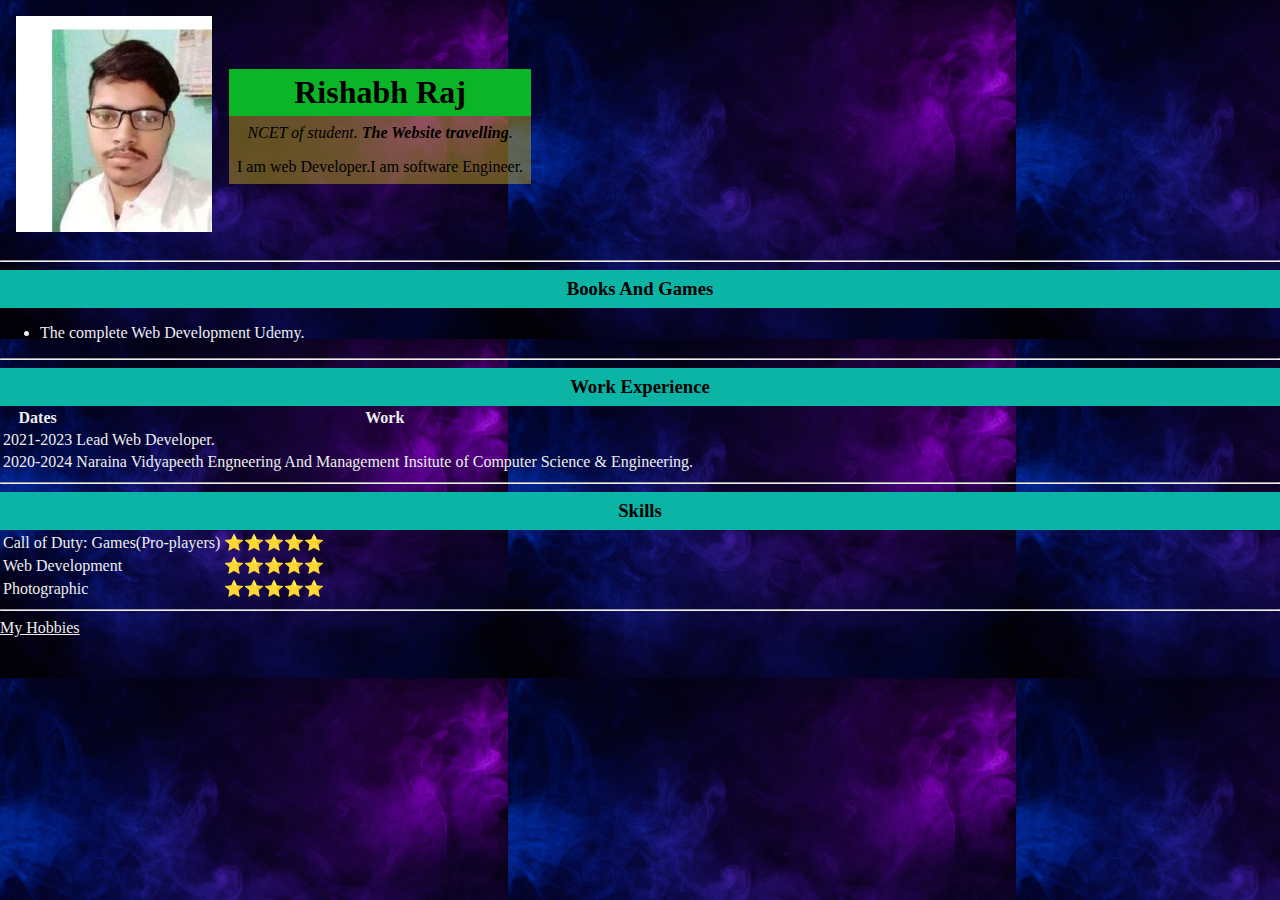
<file: index.html>
<!DOCTYPE html>
<html lang="en">

<head>
    <meta charset="UTF-8">
    <meta http-equiv="X-UA-Compatible" content="IE=edge">
    <meta name="viewport" content="width=device-width, initial-scale=1.0">
    <title>Rishabh personal Site</title>
    <link rel="stylesheet" href="index.css">
    <link rel="icon" type="image/x-icon" href="rr.png">
</head>
<table cellspacing="15">
    <tr>
        <td><img src="rishi.png.jpg" alt="Rishabh Raj"></td>
        <td>
            <h1>Rishabh Raj</h1>
            <p><em>NCET of student.<strong> The Website travelling</strong>.</em></p>
            <p>I am web Developer.I am software Engineer. </p>
        </td>
    </tr>
</table>
<hr>
<h3>Books And Games</h3>
<ul>
    <li style="color: #eee;">The complete Web Development Udemy.</li>
</ul>
<hr>
<h3>Work Experience</h3>
<table border-size="2px">
    <thead>
        <tr>
            <th style="color: #eee;">Dates</th>
            <th style="color: #eee;">Work</th>
        </tr>
    </thead>
    <tr>
        <td style="color: #eee;">2021-2023</td>
        <td style="color: #eee;">Lead Web Developer.</td>
    </tr>
    <tr>
        <td style="color: #eee;">2020-2024</td>
        <td style="color: #eee;">Naraina Vidyapeeth Engneering And Management Insitute of Computer Science & Engineering.
        <td>
    </tr>
</table>
<hr>
<h3>Skills</h3>
<table>
    <tr>
        <td style="color: #eee;">Call of Duty: Games(Pro-players)</td>
        <td>⭐⭐⭐⭐⭐</td>

    <tr>
        <td style="color: #eee;">Web Development</td>
        <td>⭐⭐⭐⭐⭐</td>
    <tr>
        <td style="color: #eee;">Photographic</td>
        <td>⭐⭐⭐⭐⭐</td>
    </tr>
    </tr>
</table>
<hr>
<a style="color: #eee;" href="Hobbies.html">My Hobbies</a>

</body>

</html>
</file>
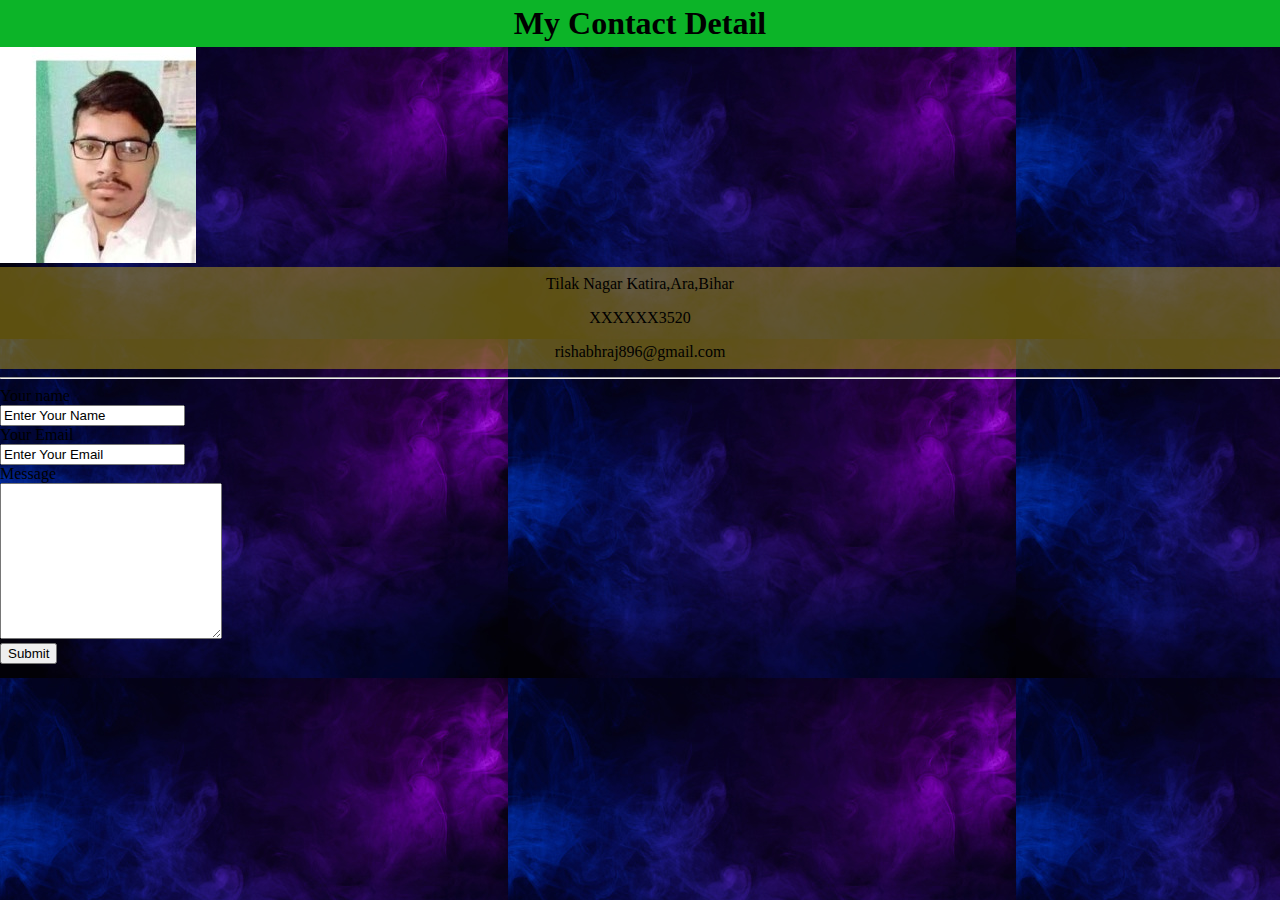
<file: Contact.html>
<!DOCTYPE html>
<html lang="en">

<head>
    <meta charset="UTF-8">
    <meta http-equiv="X-UA-Compatible" content="IE=edge">
    <meta name="viewport" content="width=device-width, initial-scale=1.0">
    <title>Contact Me</title>
    <link rel="stylesheet" href="index.css">
    <link rel="icon" type="image/x-icon" href="rr.png">
</head>

<body>
    <h1>My Contact Detail</h1>
    <img src="rishi.png.jpg" alt="Rishabh Raj">
    <p>Tilak Nagar Katira,Ara,Bihar</p>
    <p>XXXXXX3520</p>
    <p>rishabhraj896@gmail.com</p>
    <hr>
    <form action="milto:info@landonappbrewery.com" method="post" enctype="text/plain">
        <label>Your name</label><br>
        <input type="text" name="Your Name" value="Enter Your Name"><br>
        <label>Your Email</label><br>
        <input type="text" name="Your Email" value="Enter Your Email"><br>
        <label>Message</label><br>
        <textarea name="Your Message" rows="10" cols="25"></textarea><br>
        <input type="submit" name="">
    </form>
</body>

</html>
</file>
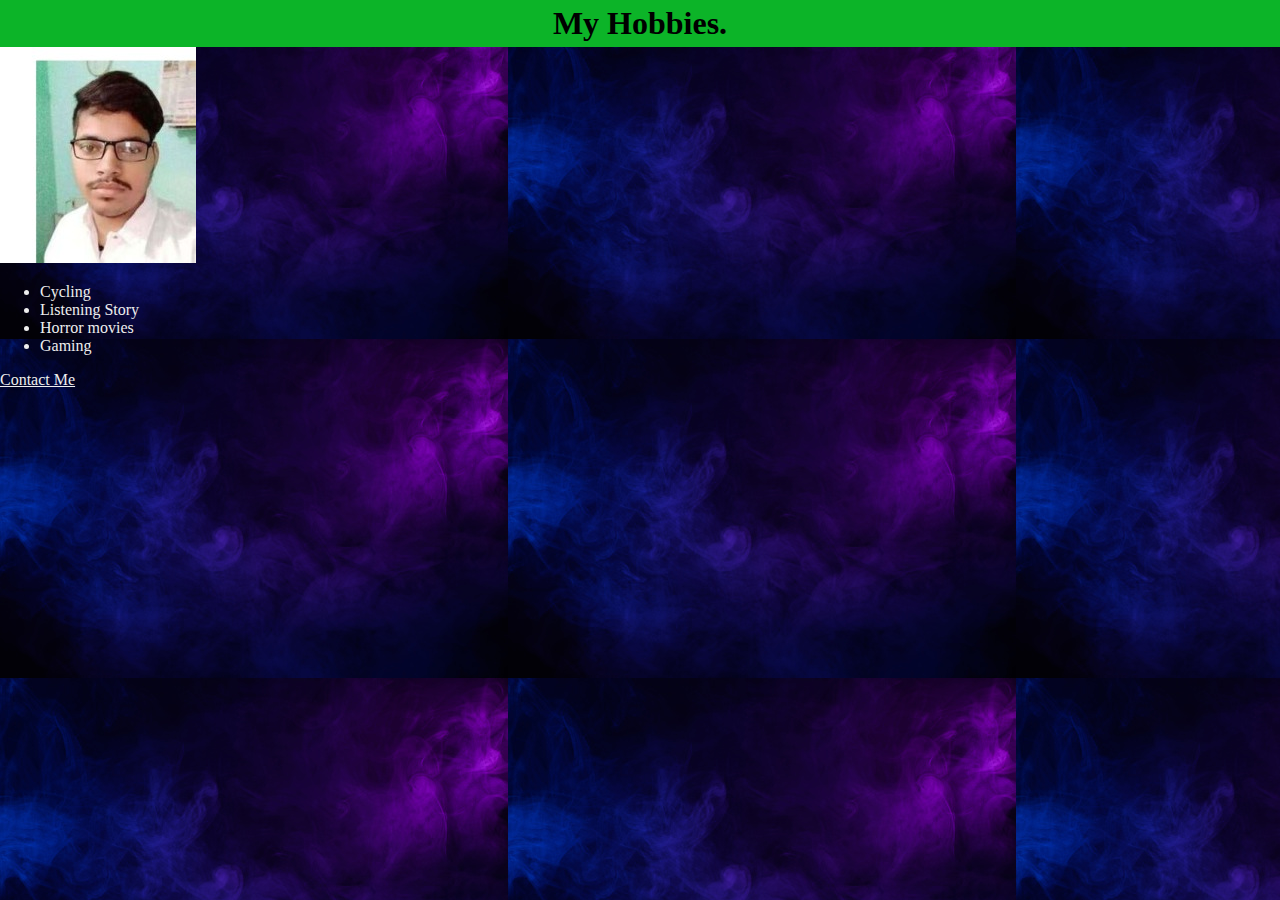
<file: Hobbies.html>
<!DOCTYPE html>
<html lang="en">

<head>
    <meta charset="UTF-8">
    <meta http-equiv="X-UA-Compatible" content="IE=edge">
    <meta name="viewport" content="width=device-width, initial-scale=1.0">
    <title>My Hobbies</title>
    <link rel="stylesheet" href="index.css">
    <link rel="icon" type="image/x-icon" href="rr.png">
</head>

<body>
    <h1>My Hobbies.</h1>
    <img src="rishi.png.jpg" alt="Rishabh Raj">
    <ul style="color: #eee;">
        <li>Cycling</li>
        <li>Listening Story</li>
        <li>Horror movies</li>
        <li>Gaming</li>
    </ul>
    <a style="color: #eee;" href="Contact.html">Contact Me</a>
</body>

</html>
</file>
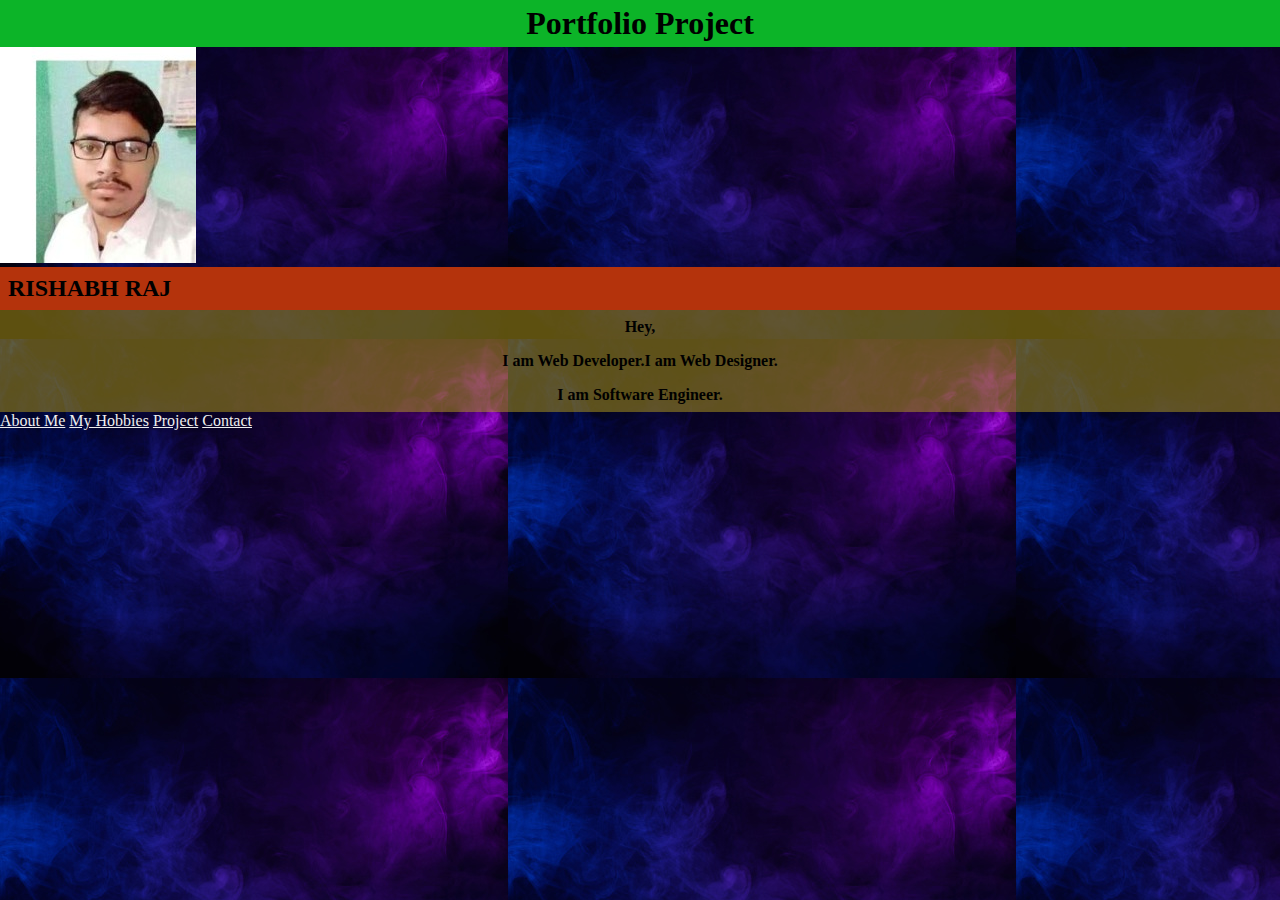
<file: Portfolio.html>
<!DOCTYPE html>
<html lang="en">

<head>
    <meta charset="UTF-8">
    <meta http-equiv="X-UA-Compatible" content="IE=edge">
    <meta name="viewport" content="width=device-width, initial-scale=1.0">
    <title>Portfolio Project</title>
    <link rel="stylesheet" href="index.css">
    <link rel="icon" type="image/x-icon" href="rr.png">
</head>

<body>
    <h1>Portfolio Project</h1>
    <img src="rishi.png.jpg" alt="Profile Picture">
    <h2>RISHABH RAJ</h2>
    <p><b>Hey,</b></p>
    <p><b>I am Web Developer.I am Web Designer.</b></p>
    <p><b>I am Software Engineer.</b></p>
    <a style="color: #eee;" href="index.html">About Me</a>
    <a style="color: #eee;" href="Hobbies.html">My Hobbies</a>
    <a style="color: #eee;" href="TRAVEL/travel.html">Project</a>
    <a style="color: #eee;" href="Contact.html">Contact</a>
</body>

</html>
</file>
<file: index.css>
body {
    margin: 0px;
    padding: 0px;
    background-image: url(pp.jpg);
    align-items: center;
    justify-content: center;
    text-decoration: none;
    display: block;

}

body h1 {
    margin: 0px;
    padding: 5px;
    background-color: rgb(12, 180, 40);
    align-items: center;
    justify-content: center;
    text-decoration: none;
    display: flex;
}

body h2 {
    margin: 0px;
    padding: 8px;
    background-color: rgb(180, 51, 12);
    align-items: center;
    justify-content: left;
    text-decoration: none;
    display: flex;
}

body h3 {
    margin: 0px;
    padding: 8px;
    background-color: rgb(12, 180, 166);
    align-items: center;
    justify-content: center;
    text-decoration: none;
    display: flex;
}

body p {
    margin: 0px;
    padding: 8px;
    background-color: rgba(197, 172, 28, 0.466);
    align-items: center;
    justify-content: center;
    text-decoration: none;
    display: flex;
}
</file>
